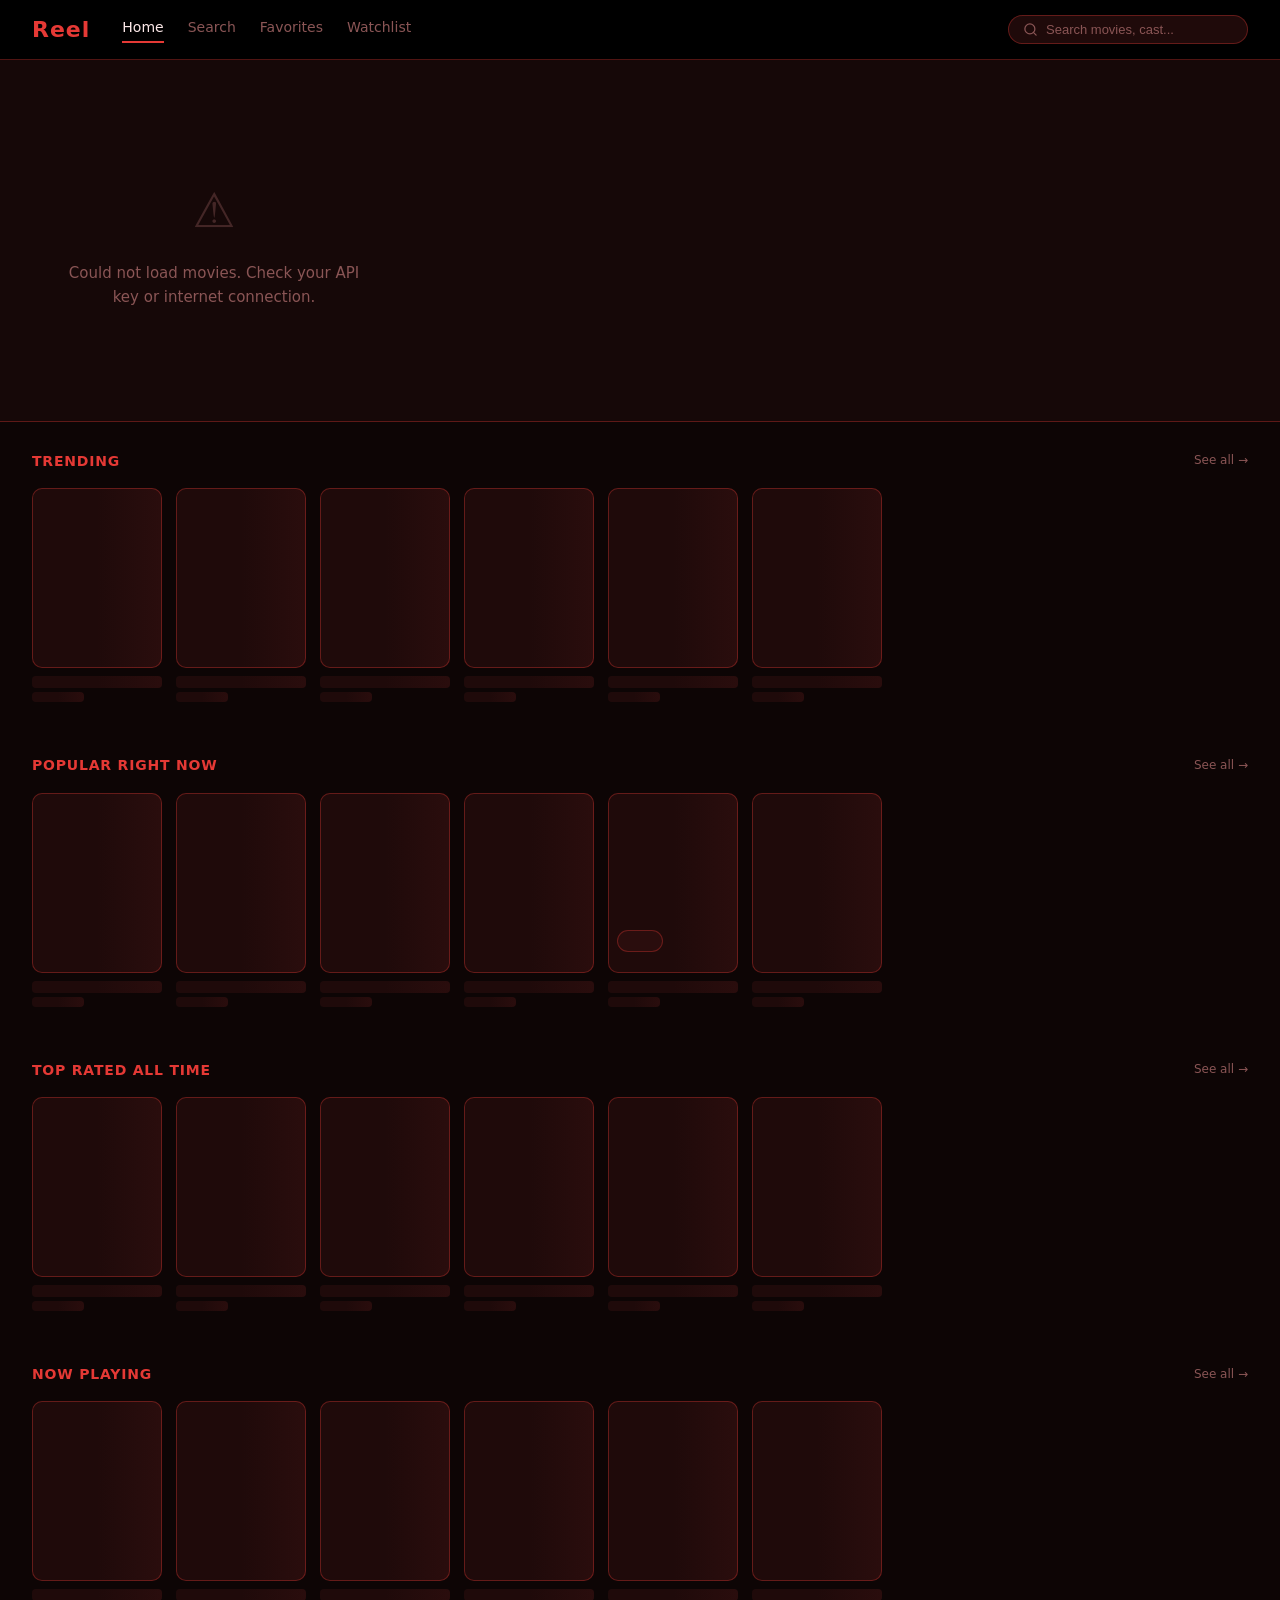
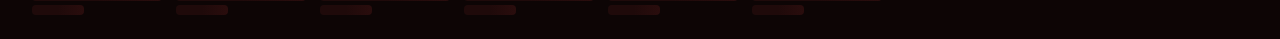
<file: index.html>
<!DOCTYPE html>
<html lang="en">
<head>
  <meta charset="UTF-8" />
  <meta name="viewport" content="width=device-width, initial-scale=1.0" />
  <title>Reel</title>
  <link rel="stylesheet" href="style.css" />
</head>
<body>
  <header class="navbar">
    <span class="logo">Reel</span>
    <nav>
      <a href="index.html" class="active">Home</a>
      <a href="search.html">Search</a>
      <a href="favorites.html">Favorites</a>
      <a href="watchlist.html">Watchlist</a>
    </nav>
    <div class="search-bar">
      <svg viewBox="0 0 24 24" fill="none" stroke-width="2" stroke-linecap="round" stroke-linejoin="round">
        <circle cx="11" cy="11" r="8"/><line x1="21" y1="21" x2="16.65" y2="16.65"/>
      </svg>
      <input
        type="text"
        id="nav-search-input"
        placeholder="Search movies, cast..."
        autocomplete="off"
      />
    </div>
  </header>
  <section id="hero" class="hero">
    <img id="hero-poster" class="hero-poster" src="" alt="" />
    <div class="hero-info">
      <span id="hero-badge" class="hero-badge"></span>
      <h1 id="hero-title" class="hero-title"></h1>
      <p id="hero-meta" class="hero-meta"></p>
      <p id="hero-overview" class="hero-overview"></p>
      <div id="hero-tags" class="hero-tags"></div>
      <div class="hero-actions">
        <button id="hero-watchlist-btn" class="btn-ghost" onclick="heroToggleWatchlist()">+ Watchlist</button>
        <button id="hero-fav-btn" class="btn-ghost" onclick="heroToggleFav()">♡ Favorite</button>
        <button class="btn-primary" onclick="heroOpenModal()">View Details</button>
      </div>
    </div>
  </section>
  <main>
    <section class="section">
      <div class="section-header">
        <h2 class="section-title">Trending</h2>
        <a href="search.html" class="see-all">See all →</a>
      </div>
      <div id="trending-row" class="movies-row"></div>
    </section>
    <section class="section">
      <div class="section-header">
        <h2 class="section-title">Popular right now</h2>
        <a href="search.html" class="see-all">See all →</a>
      </div>
      <div id="popular-row" class="movies-row"></div>
    </section>
    <section class="section">
      <div class="section-header">
        <h2 class="section-title">Top rated all time</h2>
        <a href="search.html" class="see-all">See all →</a>
      </div>
      <div id="top-rated-row" class="movies-row"></div>
    </section>
    <section class="section">
      <div class="section-header">
        <h2 class="section-title">Now Playing</h2>
        <a href="search.html" class="see-all">See all →</a>
      </div>
      <div id="now-playing-row" class="movies-row"></div>
    </section>
  </main>
  <div id="modal-overlay" class="modal-overlay">
    <div class="modal">
      <button class="modal-close" onclick="closeModal()">✕</button>
      <div id="modal-content"></div>
    </div>
  </div>
  <div id="toast" class="toast"></div>
  <script src="api.js"></script>
  <script src="storage.js"></script>
  <script src="modal.js"></script>
  <script src="home.js"></script>
</body>
</html>
</file>
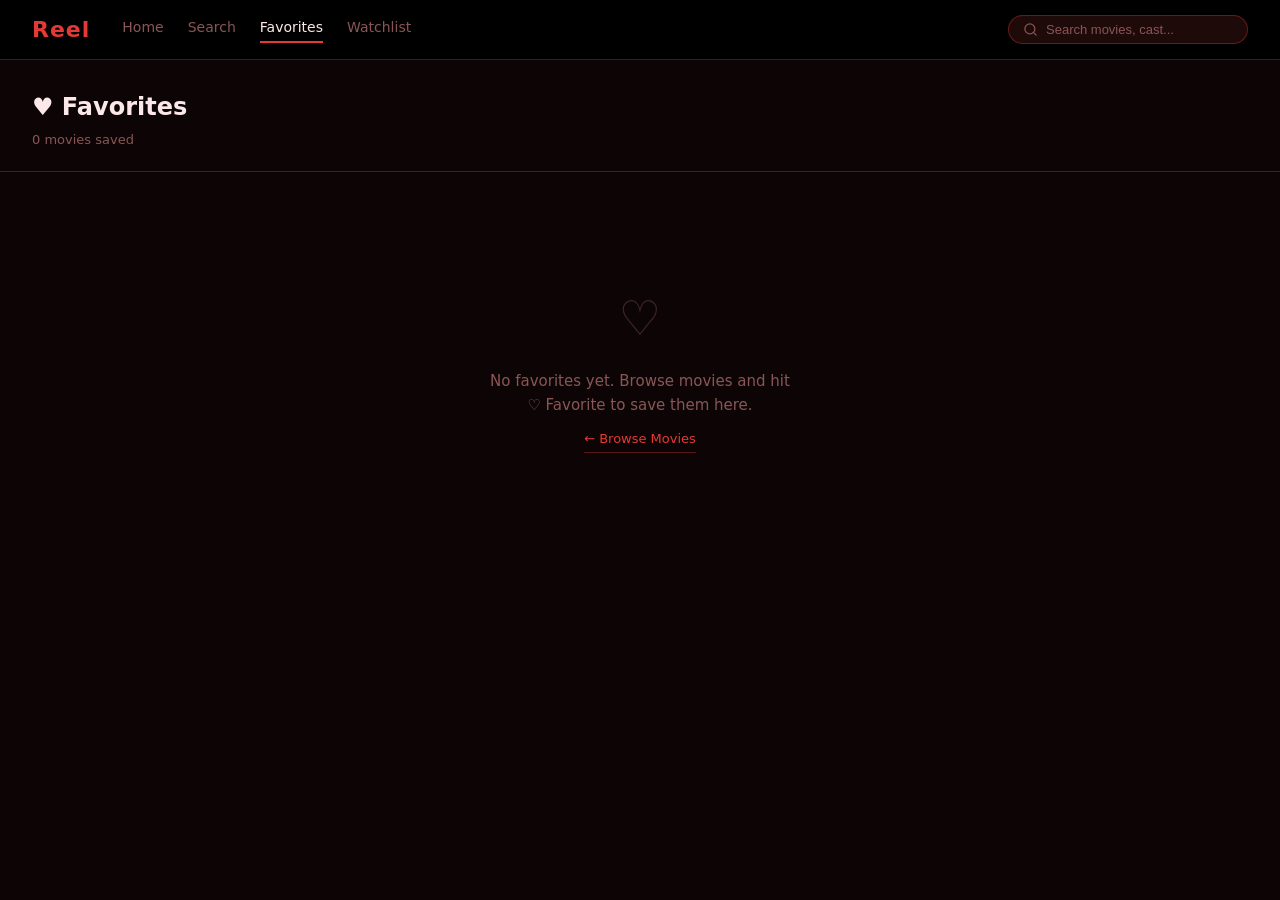
<file: favorites.html>
<!DOCTYPE html>
<html lang="en">
<head>
  <meta charset="UTF-8" />
  <meta name="viewport" content="width=device-width, initial-scale=1.0" />
  <title>Reel — Favorites</title>
  <link rel="stylesheet" href="style.css" />
</head>
<body>
  <header class="navbar">
    <a href="index.html" class="logo">Reel</a>
    <nav>
      <a href="index.html">Home</a>
      <a href="search.html">Search</a>
      <a href="favorites.html" class="active">Favorites</a>
      <a href="watchlist.html">Watchlist</a>
    </nav>
    <div class="search-bar">
      <svg viewBox="0 0 24 24" fill="none" stroke-width="2" stroke-linecap="round" stroke-linejoin="round">
        <circle cx="11" cy="11" r="8"/><line x1="21" y1="21" x2="16.65" y2="16.65"/>
      </svg>
      <input
        type="text"
        id="nav-search"
        placeholder="Search movies, cast..."
        autocomplete="off"
      />
    </div>
  </header>
  <div class="page-header">
    <h1>♥ Favorites</h1>
    <p id="fav-count">Loading...</p>
  </div>
  <div id="favorites-grid" class="movies-grid"></div>
  <div id="modal-overlay" class="modal-overlay">
    <div class="modal">
      <button class="modal-close" onclick="closeModal()">✕</button>
      <div id="modal-content"></div>
    </div>
  </div>
  <div id="toast" class="toast"></div>
  <script src="api.js"></script>
  <script src="storage.js"></script>
  <script src="modal.js"></script>
  <script src="favorites.js"></script>
</body>
</html>
</file>
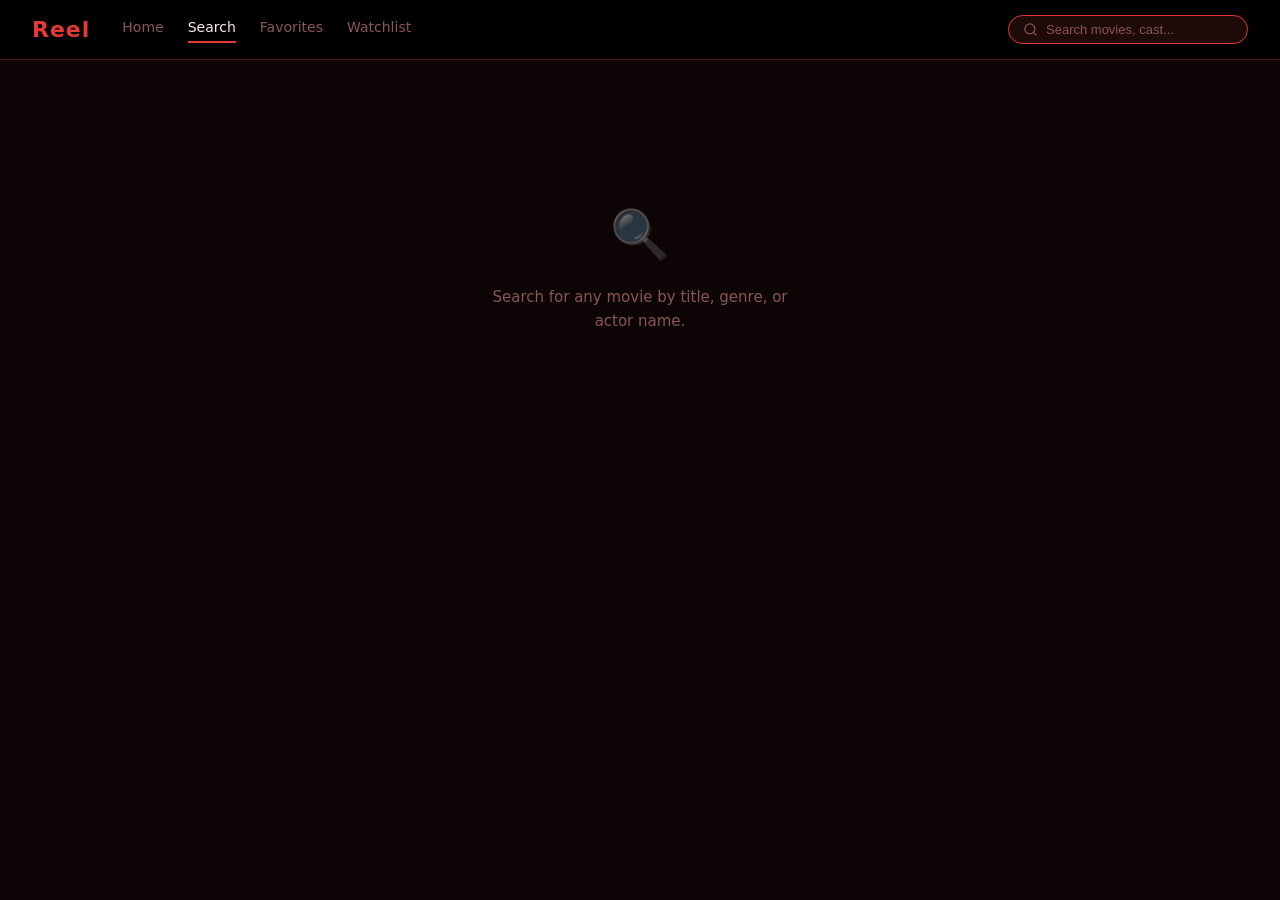
<file: search.html>
<!DOCTYPE html>
<html lang="en">
<head>
  <meta charset="UTF-8" />
  <meta name="viewport" content="width=device-width, initial-scale=1.0" />
  <title>Reel — Search</title>
  <link rel="stylesheet" href="style.css" />
</head>
<body>
  <header class="navbar">
    <a href="index.html" class="logo">Reel</a>
    <nav>
      <a href="index.html">Home</a>
      <a href="search.html" class="active">Search</a>
      <a href="favorites.html">Favorites</a>
      <a href="watchlist.html">Watchlist</a>
    </nav>
    <div class="search-bar">
      <svg viewBox="0 0 24 24" fill="none" stroke-width="2" stroke-linecap="round" stroke-linejoin="round">
        <circle cx="11" cy="11" r="8"/><line x1="21" y1="21" x2="16.65" y2="16.65"/>
      </svg>
      <input
        type="text"
        id="search-input"
        placeholder="Search movies, cast..."
        autocomplete="off"
        autofocus
      />
    </div>
  </header>
  <main class="search-page">
    <div id="results-count" class="search-results-count" style="display:none;">
      Showing
       <span id="results-num">0</span>
        results for "<span id="results-query"></span>"
    </div>
    <div id="search-results" class="movies-grid">
      <div class="empty-state" style="grid-column:1/-1;">
        <div class="empty-icon">🔍</div>
        <p>Search for any movie by title, genre, or actor name.</p>
      </div>
    </div>
  </main>
  <div id="modal-overlay" class="modal-overlay">
    <div class="modal">
      <button class="modal-close" onclick="closeModal()">✕</button>
      <div id="modal-content"></div>
    </div>
  </div>
  <div id="toast" class="toast"></div>
  <script src="api.js"></script>
  <script src="storage.js"></script>
  <script src="modal.js"></script>
  <script src="search.js"></script>
</body>
</html>
</file>
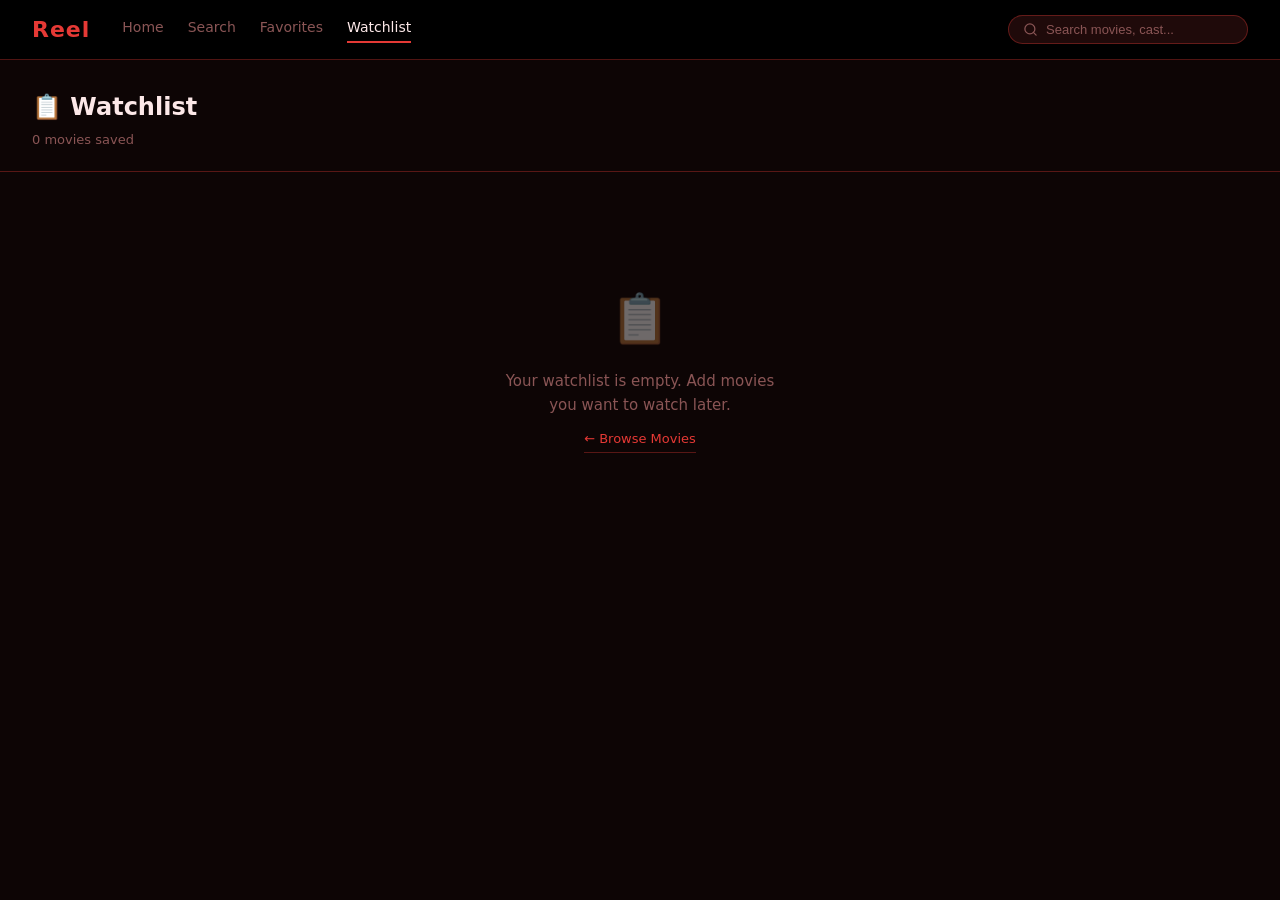
<file: watchlist.html>
<!DOCTYPE html>
<html lang="en">
<head>
  <meta charset="UTF-8" />
  <meta name="viewport" content="width=device-width, initial-scale=1.0" />
  <title>Reel — Watchlist</title>
  <link rel="stylesheet" href="style.css" />
</head>
<body>
  <header class="navbar">
    <a href="index.html" class="logo">Reel</a>
    <nav>
      <a href="index.html">Home</a>
      <a href="search.html">Search</a>
      <a href="favorites.html">Favorites</a>
      <a href="watchlist.html" class="active">Watchlist</a>
    </nav>
    <div class="search-bar">
      <svg viewBox="0 0 24 24" fill="none" stroke-width="2" stroke-linecap="round" stroke-linejoin="round">
        <circle cx="11" cy="11" r="8"/><line x1="21" y1="21" x2="16.65" y2="16.65"/>
      </svg>
      <input
        type="text"
        id="nav-search"
        placeholder="Search movies, cast..."
        autocomplete="off"
      />
    </div>
  </header>
  <div class="page-header">
    <h1>📋 Watchlist</h1>
    <p id="watch-count">Loading...</p>
  </div>
  <div id="watchlist-grid" class="movies-grid"></div>
  <div id="modal-overlay" class="modal-overlay">
    <div class="modal">
      <button class="modal-close" onclick="closeModal()">✕</button>
      <div id="modal-content"></div>
    </div>
  </div>
  <div id="toast" class="toast"></div>
  <script src="api.js"></script>
  <script src="storage.js"></script>
  <script src="modal.js"></script>
  <script src="watchlist.js"></script>
</body>
</html>
</file>
<file: style.css>
*, *::before, *::after {
  box-sizing: border-box;
  margin: 0;
  padding: 0;
}
:root {
  --red:        #e53935;
  --red-dim:    #c62828;
  --red-faint:  rgba(229, 57, 53, 0.12);
  --red-border: rgba(229, 57, 53, 0.35);

  --bg:         #0d0505;
  --bg2:        #160808;
  --bg3:        #1f0a0a;
  --bg4:        #2a0d0d;

  --txt:        #fce8e8;
  --txt2:       #c89090;
  --txt3:       #8a5555;

  --radius-sm:  6px;
  --radius-md:  10px;
  --radius-lg:  14px;
}

html { scroll-behavior: smooth; }

body {
  background: var(--bg);
  color: var(--txt);
  font-family: 'Segoe UI', system-ui, -apple-system, sans-serif;
  font-size: 15px;
  line-height: 1.6;
  min-height: 100vh;
}

a { text-decoration: none; color: inherit; }
img { display: block; max-width: 100%; }
button { cursor: pointer; font-family: inherit; }
ul { list-style: none; }
::-webkit-scrollbar { width: 6px; height: 6px; }
::-webkit-scrollbar-track { background: var(--bg2); }
::-webkit-scrollbar-thumb { background: var(--red-border); border-radius: 3px; }
.navbar {
  position: sticky;
  top: 0;
  z-index: 100;
  background: #000;
  border-bottom: 1px solid var(--red-border);
  padding: 0 32px;
  height: 60px;
  display: flex;
  align-items: center;
  gap: 32px;
}
.navbar .logo {
  color: var(--red);
  font-size: 22px;
  font-weight: 700;
  letter-spacing: 1px;
  flex-shrink: 0;
}
.navbar nav {
  display: flex;
  gap: 24px;
  flex: 1;
}
.navbar nav a {
  color: var(--txt3);
  font-size: 14px;
  font-weight: 500;
  transition: color 0.2s;
}
.navbar nav a:hover,
.navbar nav a.active {
  color: var(--txt);
}
.navbar nav a.active {
  border-bottom: 2px solid var(--red);
  padding-bottom: 2px;
}
.search-bar {
  display: flex;
  align-items: center;
  background: var(--bg3);
  border: 1px solid var(--red-border);
  border-radius: 20px;
  padding: 6px 14px;
  gap: 8px;
  width: 240px;
  transition: border-color 0.2s;
}
.search-bar:focus-within {
  border-color: var(--red);
}
.search-bar input {
  background: none;
  border: none;
  outline: none;
  color: var(--txt);
  font-size: 13px;
  width: 100%;
}
.search-bar input::placeholder { color: var(--txt3); }
.search-bar svg {
  width: 15px;
  height: 15px;
  stroke: var(--txt3);
  flex-shrink: 0;
}
.hero {
  background: var(--bg2);
  border-bottom: 1px solid var(--red-border);
  padding: 32px;
  display: flex;
  gap: 28px;
  align-items: center;
}
.hero-poster {
  width: 140px;
  height: 200px;
  border-radius: var(--radius-md);
  object-fit: cover;
  border: 2px solid var(--red-border);
  flex-shrink: 0;
}
.hero-info { flex: 1; }
.hero-badge {
  display: inline-block;
  background: var(--red);
  color: #fff;
  font-size: 11px;
  font-weight: 600;
  padding: 3px 10px;
  border-radius: 4px;
  margin-bottom: 10px;
  letter-spacing: 0.5px;
}
.hero-title {
  font-size: 28px;
  font-weight: 700;
  color: var(--txt);
  margin-bottom: 6px;
  line-height: 1.2;
}
.hero-meta {
  color: var(--txt3);
  font-size: 13px;
  margin-bottom: 10px;
}
.hero-overview {
  color: var(--txt2);
  font-size: 13px;
  line-height: 1.7;
  max-width: 600px;
  margin-bottom: 14px;
  display: -webkit-box;
  -webkit-line-clamp: 3;
  -webkit-box-orient: vertical;
  overflow: hidden;
}
.hero-tags {
  display: flex;
  gap: 6px;
  flex-wrap: wrap;
  margin-bottom: 16px;
}
.tag {
  background: var(--red-faint);
  border: 1px solid var(--red-border);
  color: #ef9a9a;
  font-size: 11px;
  padding: 3px 10px;
  border-radius: 4px;
}
.hero-actions {
  display: flex;
  gap: 10px;
  flex-wrap: wrap;
}
.btn-primary {
  background: var(--red);
  color: #fff;
  border: none;
  padding: 9px 20px;
  border-radius: var(--radius-sm);
  font-size: 13px;
  font-weight: 600;
  transition: background 0.2s, transform 0.1s;
}
.btn-primary:hover { background: var(--red-dim); }
.btn-primary:active { transform: scale(0.97); }
.btn-ghost {
  background: transparent;
  color: var(--txt2);
  border: 1px solid var(--red-border);
  padding: 9px 20px;
  border-radius: var(--radius-sm);
  font-size: 13px;
  font-weight: 500;
  transition: background 0.2s, color 0.2s;
}
.btn-ghost:hover {
  background: var(--red-faint);
  color: var(--txt);
  border-color: var(--red);
}
.btn-ghost.active {
  background: var(--red-faint);
  color: var(--red);
  border-color: var(--red);
}
.section {
  padding: 28px 32px 8px;
}
.section-header {
  display: flex;
  justify-content: space-between;
  align-items: center;
  margin-bottom: 16px;
}
.section-title {
  color: var(--red);
  font-size: 14px;
  font-weight: 600;
  letter-spacing: 0.8px;
  text-transform: uppercase;
}
.see-all {
  color: var(--txt3);
  font-size: 12px;
  transition: color 0.2s;
}

.see-all:hover { color: var(--red); }
.movies-row {
  display: flex;
  gap: 14px;
  overflow-x: auto;
  padding-bottom: 16px;
  scroll-snap-type: x mandatory;
}
.movies-row::-webkit-scrollbar { height: 4px; }
.movie-card {
  flex-shrink: 0;
  width: 130px;
  cursor: pointer;
  scroll-snap-align: start;
  transition: transform 0.2s;
}
.movie-card:hover { transform: translateY(-4px); }
.movie-card-img {
  width: 130px;
  height: 180px;
  object-fit: cover;
  border-radius: var(--radius-md);
  border: 1px solid var(--red-border);
  background: var(--bg3);
  margin-bottom: 8px;
  transition: border-color 0.2s;
}
.movie-card:hover .movie-card-img {
  border-color: var(--red);
}
.movie-card-title {
  color: var(--txt2);
  font-size: 12px;
  font-weight: 500;
  white-space: nowrap;
  overflow: hidden;
  text-overflow: ellipsis;
}
.movie-card-score {
  color: var(--red);
  font-size: 11px;
  margin-top: 2px;
}
.movies-grid {
  display: grid;
  grid-template-columns: repeat(auto-fill, minmax(140px, 1fr));
  gap: 20px;
  padding: 28px 32px;
}
.modal-overlay {
  display: none;
  position: fixed;
  inset: 0;
  background: rgba(0, 0, 0, 0.85);
  z-index: 200;
  align-items: center;
  justify-content: center;
  padding: 20px;
}
.modal-overlay.open {
  display: flex;
}
.modal {
  background: var(--bg2);
  border: 1px solid var(--red-border);
  border-radius: var(--radius-lg);
  width: 100%;
  max-width: 560px;
  max-height: 90vh;
  overflow-y: auto;
  position: relative;
}
.modal-close {
  position: absolute;
  top: 14px;
  right: 14px;
  background: var(--bg4);
  border: 1px solid var(--red-border);
  color: var(--txt2);
  width: 30px;
  height: 30px;
  border-radius: 50%;
  font-size: 16px;
  display: flex;
  align-items: center;
  justify-content: center;
  transition: background 0.2s, color 0.2s;
  z-index: 10;
}
.modal-close:hover {
  background: var(--red);
  color: #fff;
  border-color: var(--red);
}
.modal-backdrop {
  width: 100%;
  height: 180px;
  object-fit: cover;
  border-radius: var(--radius-lg) var(--radius-lg) 0 0;
  background: var(--bg3);
}
.modal-body { padding: 20px; }
.modal-header {
  display: flex;
  gap: 16px;
  margin-bottom: 16px;
}
.modal-poster {
  width: 80px;
  height: 110px;
  object-fit: cover;
  border-radius: var(--radius-sm);
  border: 1px solid var(--red-border);
  flex-shrink: 0;
  margin-top: -50px;
  position: relative;
  z-index: 1;
}
.modal-info { flex: 1; padding-top: 4px; }
.modal-title {
  font-size: 20px;
  font-weight: 700;
  color: var(--txt);
  margin-bottom: 4px;
  line-height: 1.2;
}
.modal-meta {
  color: var(--txt3);
  font-size: 12px;
  margin-bottom: 8px;
}
.modal-rating {
  color: var(--red);
  font-size: 15px;
  font-weight: 600;
}
.modal-section-label {
  color: var(--txt3);
  font-size: 10px;
  font-weight: 600;
  text-transform: uppercase;
  letter-spacing: 1px;
  margin: 16px 0 8px;
}
.modal-overview {
  color: var(--txt2);
  font-size: 13px;
  line-height: 1.7;
}
.modal-tags {
  display: flex;
  gap: 6px;
  flex-wrap: wrap;
}
.cast-row {
  display: flex;
  gap: 10px;
  overflow-x: auto;
  padding-bottom: 8px;
}
.cast-item {
  display: flex;
  flex-direction: column;
  align-items: center;
  gap: 5px;
  flex-shrink: 0;
}
.cast-avatar {
  width: 48px;
  height: 48px;
  border-radius: 50%;
  object-fit: cover;
  background: var(--bg4);
  border: 1px solid var(--red-border);
}
.cast-name {
  font-size: 10px;
  color: var(--txt3);
  text-align: center;
  max-width: 56px;
  white-space: nowrap;
  overflow: hidden;
  text-overflow: ellipsis;
}
.star-rating {
  display: flex;
  gap: 4px;
  margin: 8px 0;
}
.star {
  font-size: 22px;
  color: var(--bg4);
  cursor: pointer;
  transition: color 0.15s, transform 0.1s;
  user-select: none;
}
.star:hover,
.star.filled { color: var(--red); }
.star:hover { transform: scale(1.2); }
.modal-actions {
  display: flex;
  gap: 8px;
  margin-top: 16px;
  flex-wrap: wrap;
}
.modal-actions .btn-primary,
.modal-actions .btn-ghost {
  flex: 1;
  min-width: 100px;
  text-align: center;
}
.search-page { padding: 28px 32px; }
.search-page-bar {
  display: flex;
  align-items: center;
  background: var(--bg3);
  border: 1px solid var(--red-border);
  border-radius: var(--radius-md);
  padding: 10px 18px;
  gap: 10px;
  margin-bottom: 24px;
  transition: border-color 0.2s;
}
.search-page-bar:focus-within { border-color: var(--red); }
.search-page-bar input {
  background: none;
  border: none;
  outline: none;
  color: var(--txt);
  font-size: 15px;
  width: 100%;
}
.search-page-bar input::placeholder { color: var(--txt3); }
.search-results-count {
  color: var(--txt3);
  font-size: 13px;
  margin-bottom: 16px;
}
.search-results-count span { color: var(--red); font-weight: 600; }
.empty-state {
  display: flex;
  flex-direction: column;
  align-items: center;
  justify-content: center;
  padding: 80px 32px;
  color: var(--txt3);
  text-align: center;
  gap: 12px;
}
.empty-state .empty-icon {
  font-size: 48px;
  opacity: 0.4;
}
.empty-state p {
  font-size: 15px;
  max-width: 300px;
  line-height: 1.6;
}
.empty-state a {
  color: var(--red);
  font-size: 13px;
  border-bottom: 1px solid var(--red-border);
  padding-bottom: 2px;
}
.page-header {
  padding: 28px 32px 0;
  border-bottom: 1px solid var(--red-border);
  margin-bottom: 0;
}
.page-header h1 {
  font-size: 24px;
  font-weight: 700;
  color: var(--txt);
  margin-bottom: 4px;
}
.page-header p {
  color: var(--txt3);
  font-size: 13px;
  padding-bottom: 20px;
}
.toast {
  position: fixed;
  bottom: 28px;
  left: 50%;
  transform: translateX(-50%) translateY(80px);
  background: var(--bg4);
  border: 1px solid var(--red-border);
  color: var(--txt);
  padding: 10px 22px;
  border-radius: 20px;
  font-size: 13px;
  font-weight: 500;
  z-index: 999;
  transition: transform 0.3s ease;
  white-space: nowrap;
}
.toast.show {
  transform: translateX(-50%) translateY(0);
}
.spinner {
  display: flex;
  justify-content: center;
  padding: 40px;
}
.spinner::after {
  content: '';
  width: 36px;
  height: 36px;
  border: 3px solid var(--bg4);
  border-top-color: var(--red);
  border-radius: 50%;
  animation: spin 0.7s linear infinite;
}
.remove-btn {
  position: absolute;
  top: 6px;
  right: 6px;
  background: rgba(13,5,5,0.85);
  border: 1px solid var(--red-border);
  color: var(--txt3);
  width: 24px;
  height: 24px;
  border-radius: 50%;
  font-size: 11px;
  display: flex;
  align-items: center;
  justify-content: center;
  opacity: 0;
  transition: opacity 0.2s, background 0.2s, color 0.2s;
  z-index: 2;
}
.movie-card:hover .remove-btn { opacity: 1; }
.remove-btn:hover { background: var(--red); color: #fff; border-color: var(--red); }
@keyframes spin { to { transform: rotate(360deg); } }
@media (max-width: 768px) {
  .navbar {
    padding: 0 16px;
    gap: 16px;
  }
  .navbar nav { 
    gap: 14px;
 }
  .search-bar {
     width: 160px;
     }
  .hero {
    flex-direction: column;
    padding: 20px 16px;
    align-items: flex-start;
  }

  .hero-poster {
    width: 110px;
    height: 155px;
  }

  .hero-title { font-size: 22px; }
  .section { padding: 20px 16px 4px; }
  .movies-grid { padding: 20px 16px; }
  .search-page { padding: 20px 16px; }
  .page-header { padding: 20px 16px 0; }
}

.skeleton {
  background: linear-gradient(90deg, var(--bg3) 25%, var(--bg4) 50%, var(--bg3) 75%);
  background-size: 200% 100%;
  animation: shimmer 1.2s infinite;
  border-radius: var(--radius-md);
}
@keyframes shimmer {
  0% { background-position: 200% 0; }
  100% { background-position: -200% 0; }
}
@media (max-width: 480px) {
  .navbar nav { display: none; }
  .search-bar { width: 100%; }
  .hero-actions { gap: 8px; }
  .btn-primary, .btn-ghost { padding: 8px 14px; font-size: 12px; }
}
</file>
